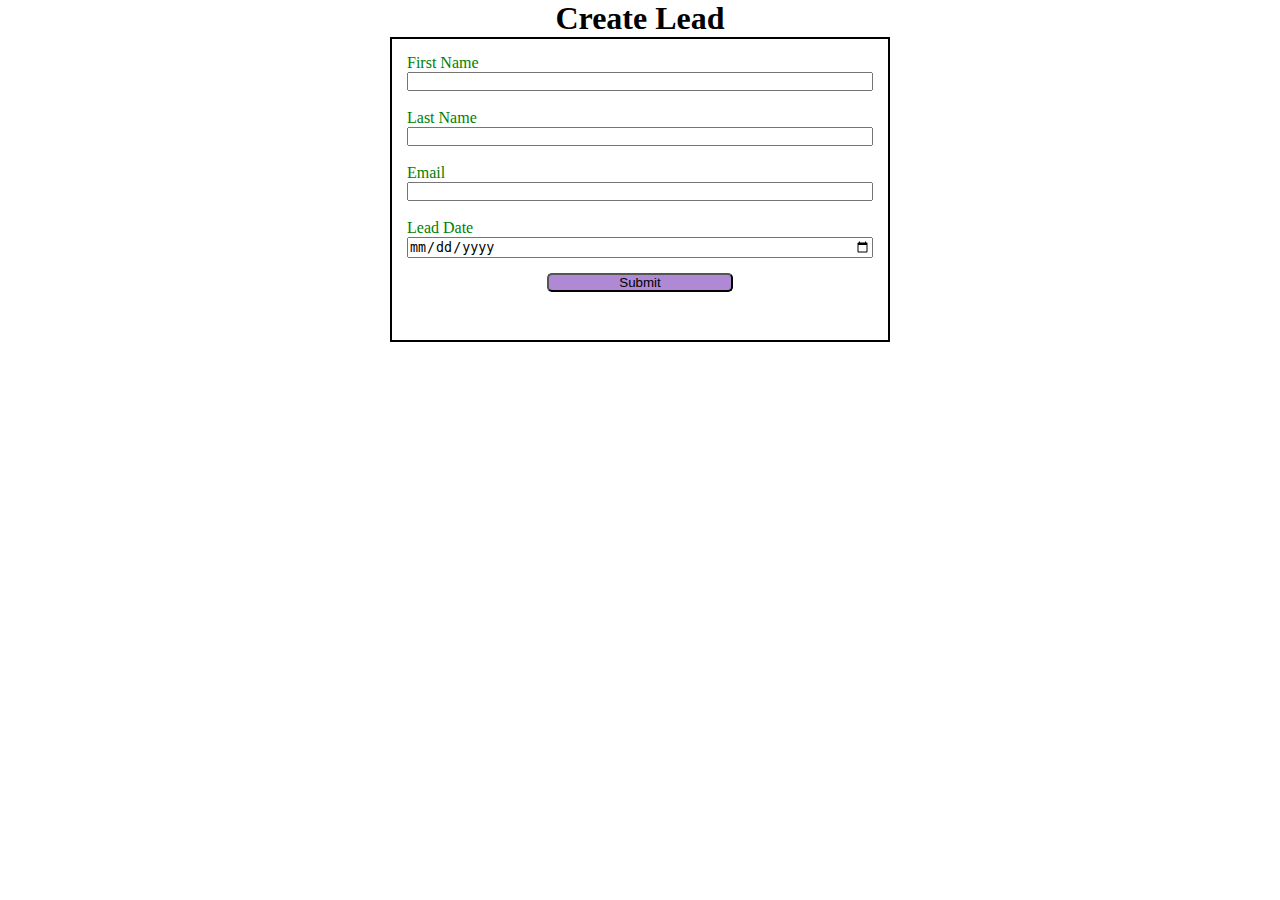
<file: index.html>
<!DOCTYPE html>
<html lang="en">
<head>
    <meta charset="UTF-8">
    <meta name="viewport" content="width=device-width, initial-scale=1.0">
    <title>Web To Lead Form</title>
    <link rel="stylesheet" href="style.css"/>
    <script src="script.js"></script>
    <script src="https://www.google.com/recaptcha/api.js"></script>
</head>
<body>
    <h1>Create Lead</h1>
    <form action="https://webto.salesforce.com/servlet/servlet.WebToLead?encoding=UTF-8&orgId=00D5j000001kX1Q" method="POST" onsubmit="beforeSubmit(event)">
    
    <input type=hidden name="oid" value="00D5j000001kX1Q">
    <input type=hidden name="retURL" value="https://sfshivam.github.io/WebToLead/thanks.html">
    <input type=hidden name="Lead_Date__c" class="setLeadDate">
    <input type=hidden name='captcha_settings' value='{"keyname":"ForWebToLead","fallback":"true","orgId":"00D5j000001kX1Q","ts":""}'>

    <label for="first_name">First Name</label><input  id="first_name" maxlength="40" name="first_name" size="20" type="text" required="true"/><br>
    <label for="last_name">Last Name</label><input  id="last_name" maxlength="80" name="last_name" size="20" type="text" required="true"/><br>
    <label for="email">Email</label><input  id="email" maxlength="80" name="email" size="20" type="email" required="true"/><br> 
    <label>Lead Date</label><input type="date" required="true" class="inputLeadDate"/>
    <!-- Lead Date:<span class="dateInput dateOnlyInput"><input  id="00N5j00000VfmdI" name="00N5j00000VfmdI" size="12" type="text" /></span><br> -->
    
    <input type="submit" name="submit" class="submit">
    <div class="g-recaptcha" data-sitekey="6LcJvaspAAAAAKWwefUCQdmiY2a11eT33vYj8Qvq"
    data-callback="captchasuccess"></div><br>
    </form>
    
</body>
</html>
</file>
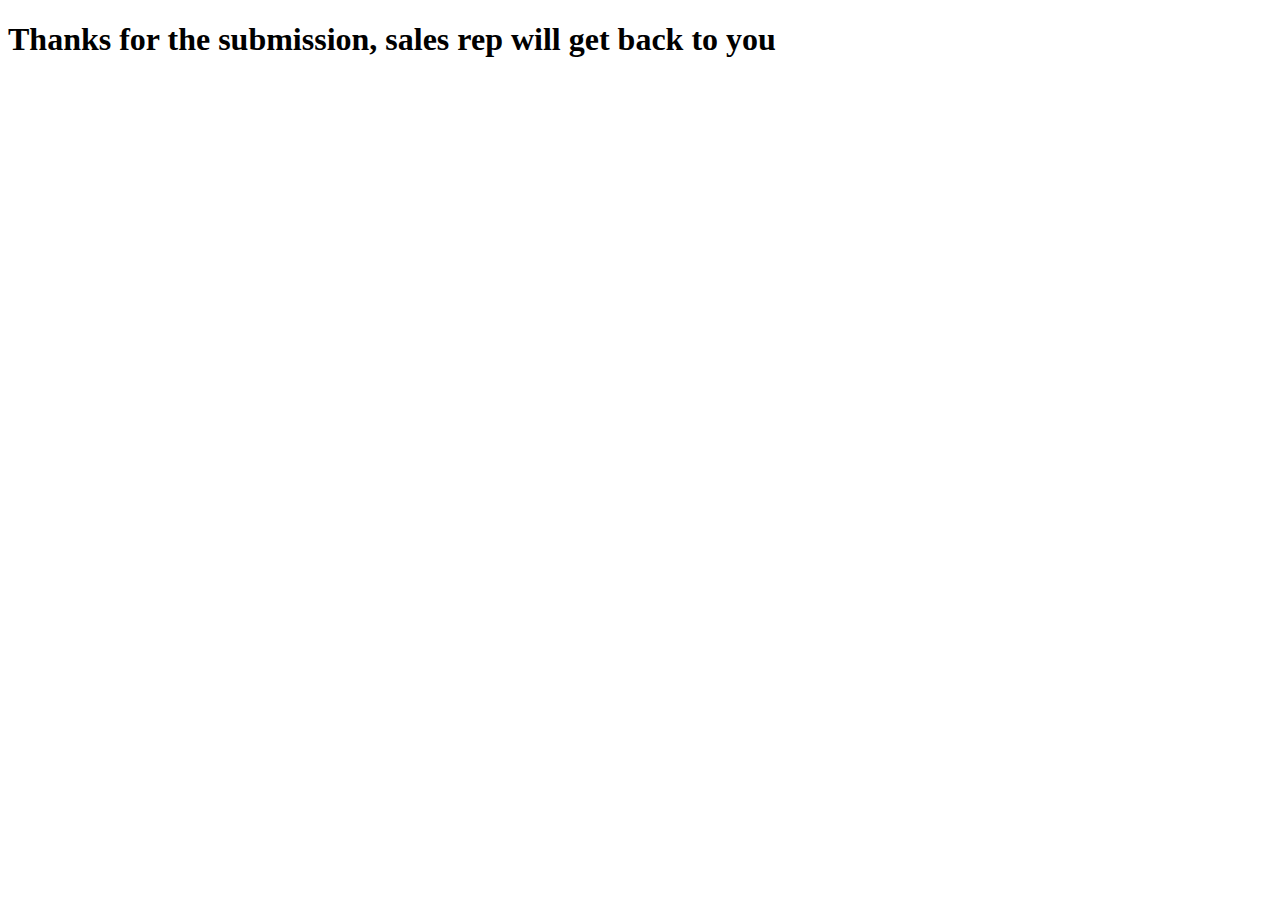
<file: thanks.html>
<!DOCTYPE html>
<html lang="en">
<head>
    <meta charset="UTF-8">
    <meta name="viewport" content="width=device-width, initial-scale=1.0">
    <title>Document</title>
</head>
<body>
    <h1>Thanks for the submission, sales rep will get back to you</h1>
</body>
</html>
</file>
<file: style.css>
h1{
    text-align: center;
}

*{
    margin: 0;
    padding: 0;
    box-sizing: border-box;
}

h1{
    text-align: center;
}

input,label{
    display: block;
}

label{
    color: green;
}
input{
    width: 100%;
}

.submit{
    margin: 15px auto 0 auto;
    width: 40%;
    background-color: rgb(175, 137, 211);
    border-radius: 5px;
}

form{
    min-width: 300px;
    max-width: 500px;
    margin: auto;
    border: 2px solid black;
    padding: 15px;
}

.g-recaptcha{
    margin-top: 15px;
    display: flex;
    justify-content: center;
}
</file>
